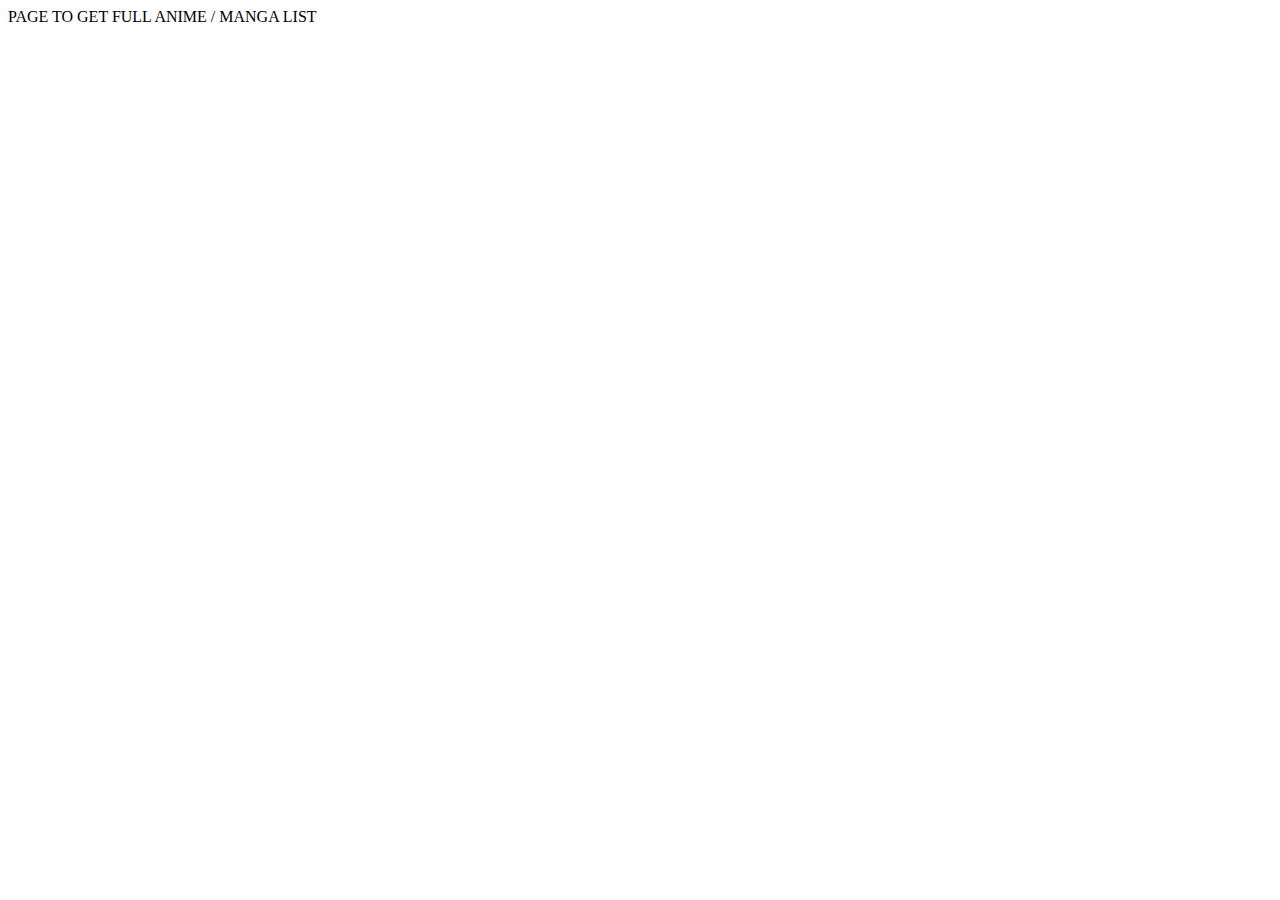
<file: test.html>
<!DOCTYPE html>
<html lang="en">
<head>
    <meta charset="UTF-8">
    <meta http-equiv="X-UA-Compatible" content="IE=edge">
    <meta name="viewport" content="width=device-width, initial-scale=1.0">
    <script src="./resources/javascript/main.js"></script>
    <title>Document</title>
</head>
<body>
    PAGE TO GET FULL ANIME / MANGA LIST
</body>
<script>

</script>
</html>
</file>
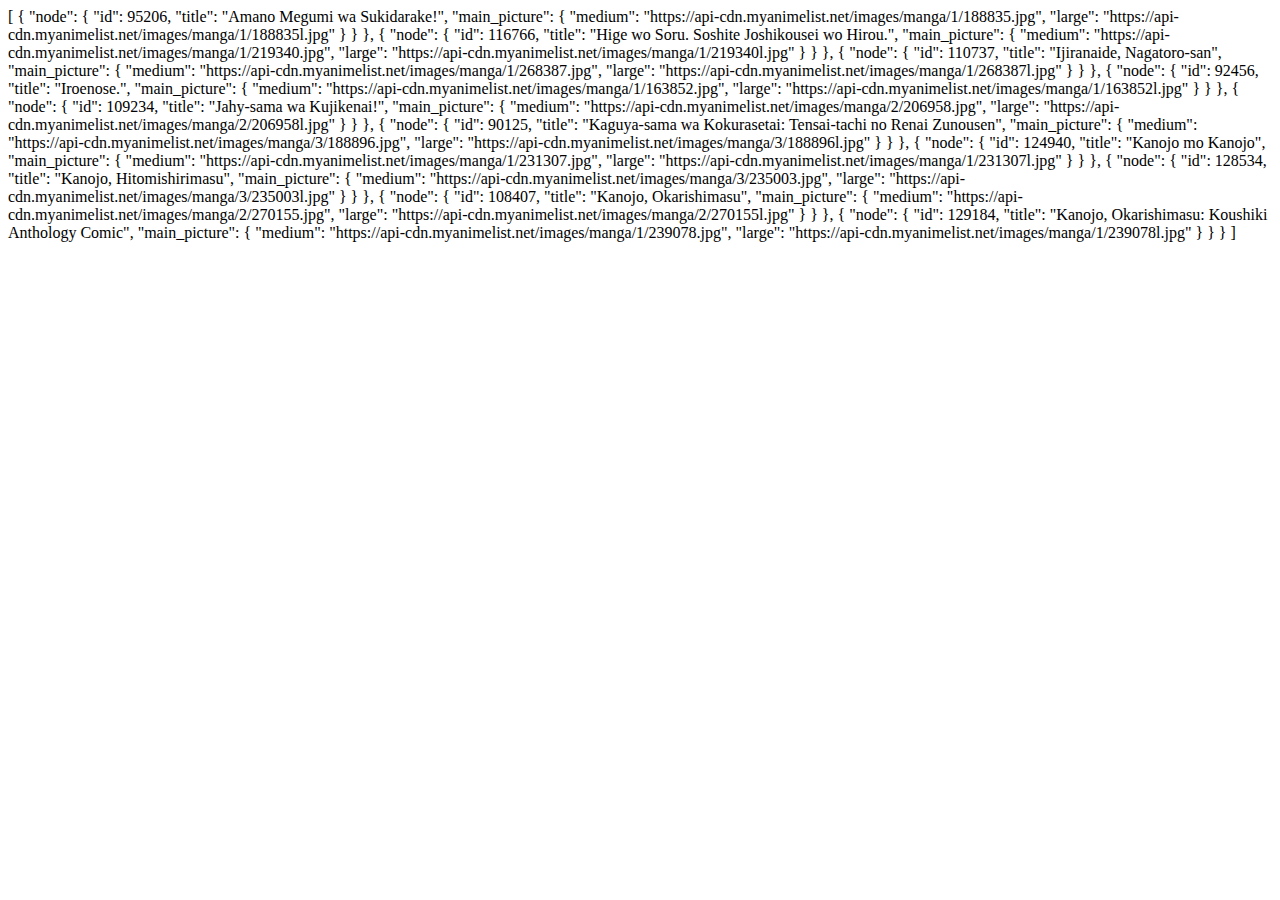
<file: resources/data/example.html>
<!DOCTYPE html>
<html lang="en">
<head>
    <meta charset="UTF-8">
    <meta http-equiv="X-UA-Compatible" content="IE=edge">
    <meta name="viewport" content="width=device-width, initial-scale=1.0">
    <title>API TEST</title>
</head>
<body>
    [
        {
            "node": {
                "id": 95206,
                "title": "Amano Megumi wa Sukidarake!",
                "main_picture": {
                    "medium": "https://api-cdn.myanimelist.net/images/manga/1/188835.jpg",
                    "large": "https://api-cdn.myanimelist.net/images/manga/1/188835l.jpg"
                }
            }
        },
        {
            "node": {
                "id": 116766,
                "title": "Hige wo Soru. Soshite Joshikousei wo Hirou.",
                "main_picture": {
                    "medium": "https://api-cdn.myanimelist.net/images/manga/1/219340.jpg",
                    "large": "https://api-cdn.myanimelist.net/images/manga/1/219340l.jpg"
                }
            }
        },
        {
            "node": {
                "id": 110737,
                "title": "Ijiranaide, Nagatoro-san",
                "main_picture": {
                    "medium": "https://api-cdn.myanimelist.net/images/manga/1/268387.jpg",
                    "large": "https://api-cdn.myanimelist.net/images/manga/1/268387l.jpg"
                }
            }
        },
        {
            "node": {
                "id": 92456,
                "title": "Iroenose.",
                "main_picture": {
                    "medium": "https://api-cdn.myanimelist.net/images/manga/1/163852.jpg",
                    "large": "https://api-cdn.myanimelist.net/images/manga/1/163852l.jpg"
                }
            }
        },
        {
            "node": {
                "id": 109234,
                "title": "Jahy-sama wa Kujikenai!",
                "main_picture": {
                    "medium": "https://api-cdn.myanimelist.net/images/manga/2/206958.jpg",
                    "large": "https://api-cdn.myanimelist.net/images/manga/2/206958l.jpg"
                }
            }
        },
        {
            "node": {
                "id": 90125,
                "title": "Kaguya-sama wa Kokurasetai: Tensai-tachi no Renai Zunousen",
                "main_picture": {
                    "medium": "https://api-cdn.myanimelist.net/images/manga/3/188896.jpg",
                    "large": "https://api-cdn.myanimelist.net/images/manga/3/188896l.jpg"
                }
            }
        },
        {
            "node": {
                "id": 124940,
                "title": "Kanojo mo Kanojo",
                "main_picture": {
                    "medium": "https://api-cdn.myanimelist.net/images/manga/1/231307.jpg",
                    "large": "https://api-cdn.myanimelist.net/images/manga/1/231307l.jpg"
                }
            }
        },
        {
            "node": {
                "id": 128534,
                "title": "Kanojo, Hitomishirimasu",
                "main_picture": {
                    "medium": "https://api-cdn.myanimelist.net/images/manga/3/235003.jpg",
                    "large": "https://api-cdn.myanimelist.net/images/manga/3/235003l.jpg"
                }
            }
        },
        {
            "node": {
                "id": 108407,
                "title": "Kanojo, Okarishimasu",
                "main_picture": {
                    "medium": "https://api-cdn.myanimelist.net/images/manga/2/270155.jpg",
                    "large": "https://api-cdn.myanimelist.net/images/manga/2/270155l.jpg"
                }
            }
        },
        {
            "node": {
                "id": 129184,
                "title": "Kanojo, Okarishimasu: Koushiki Anthology Comic",
                "main_picture": {
                    "medium": "https://api-cdn.myanimelist.net/images/manga/1/239078.jpg",
                    "large": "https://api-cdn.myanimelist.net/images/manga/1/239078l.jpg"
                }
            }
        }
    ]
    
</body>
</html>
</file>
